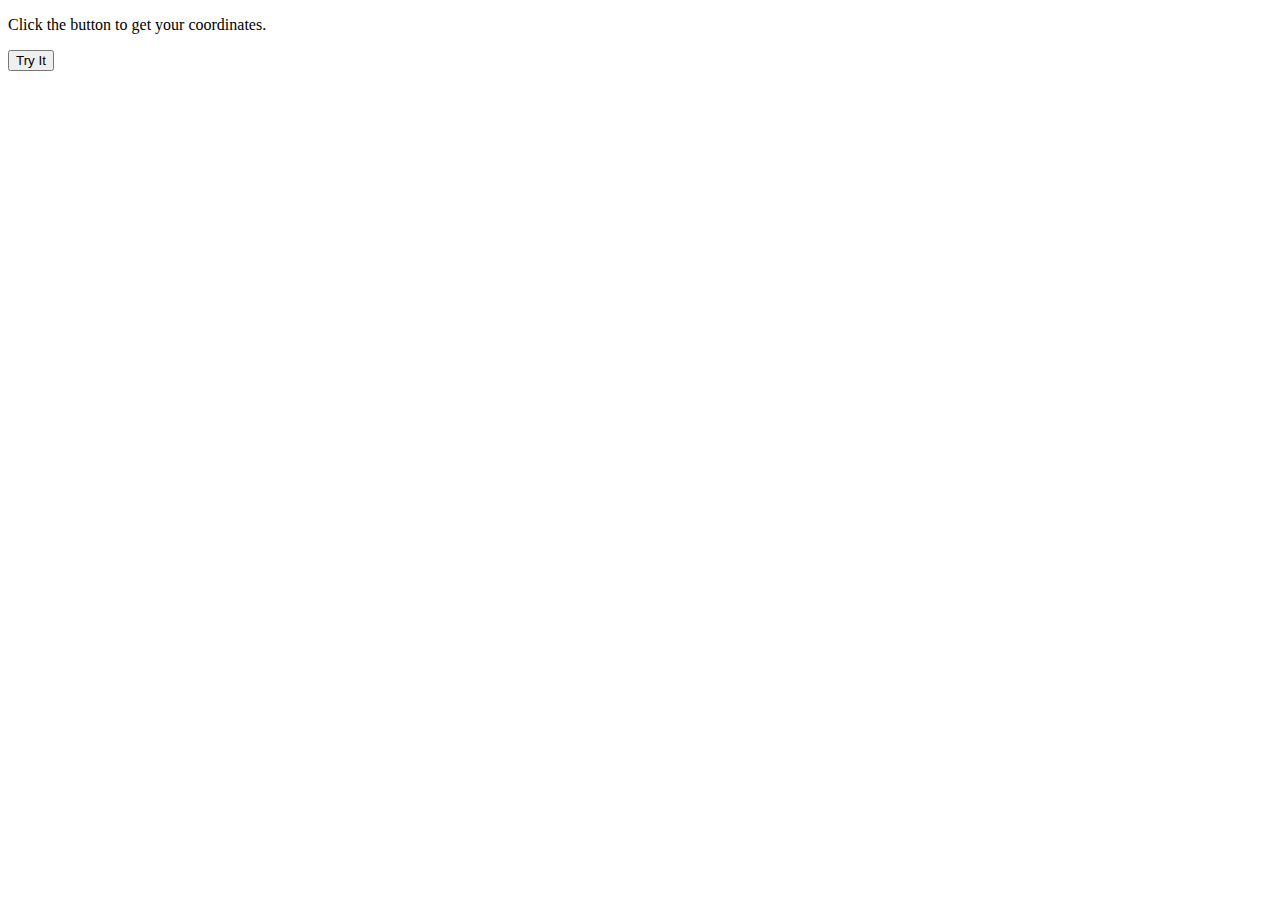
<file: templates/partials/Map.html>
<!DOCTYPE html>
<html>
<body>

<p>Click the button to get your coordinates.</p>

<button onclick="getLocation()">Try It</button>

<p id="demo"></p>

<script>
var x = document.getElementById("demo");

function getLocation() {
  if (navigator.geolocation) {
    navigator.geolocation.getCurrentPosition(showPosition);
  } else { 
    x.innerHTML = "Geolocation is not supported by this browser.";
  }
}

function showPosition(position) {
  x.innerHTML = "Latitude: " + position.coords.latitude + 
  "<br>Longitude: " + position.coords.longitude;
}
</script>

</body>
</html>
</file>
